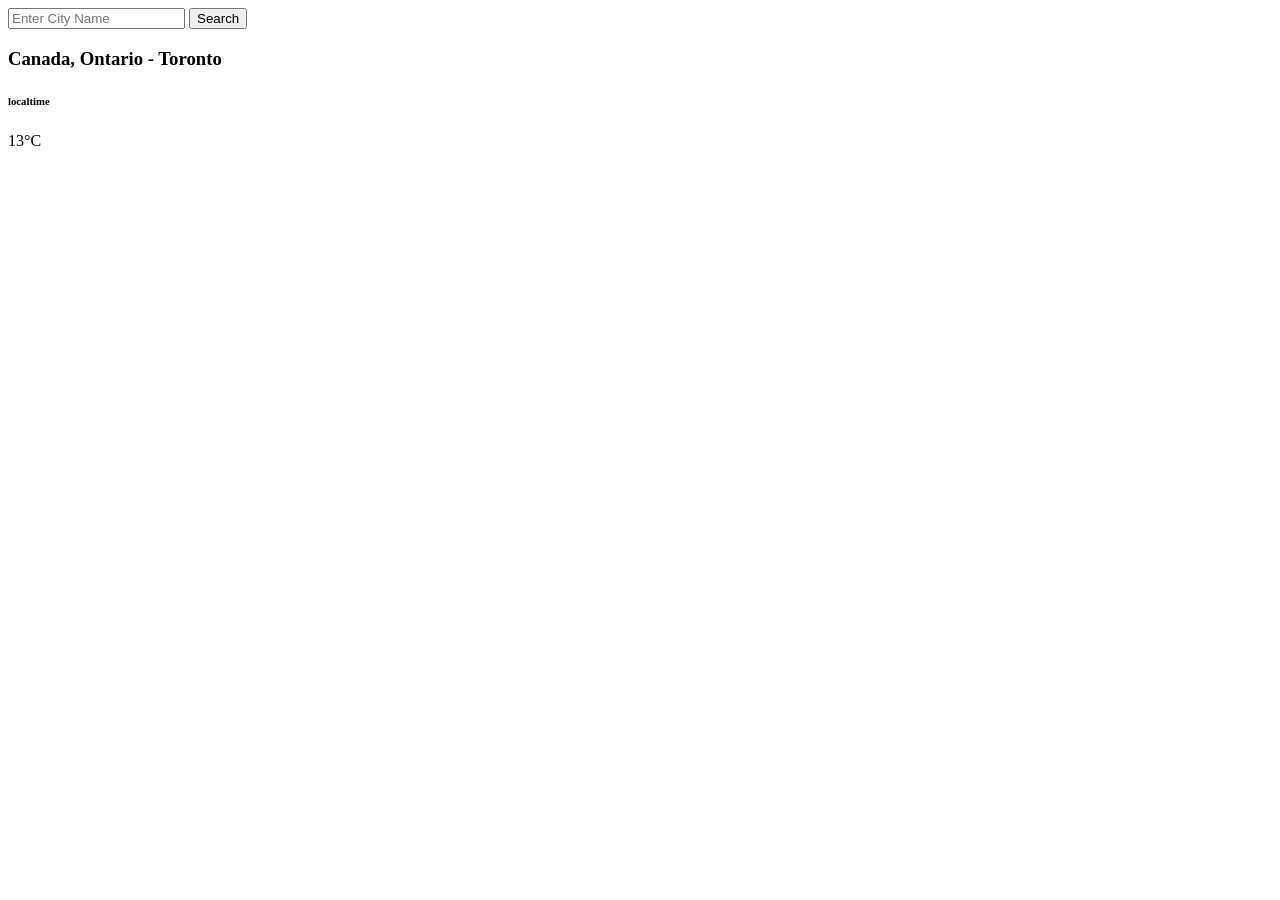
<file: index.html>
<!DOCTYPE html>
<html lang="en">
<head>
    <meta charset="UTF-8">
    <meta name="viewport" content="width=device-width, initial-scale=1.0">
    <title>Document</title>
</head>
<body>
    <div>
        <input id="city-input" type="text" placeholder="Enter City Name" />
        <button id="search-Button">Search</button>
    </div>
    <div>
        <h3 id="city-Name">Canada, Ontario - Toronto</h3>
        <h6 id="city-Time">localtime</h6>
        <p id="city-Temp">13°C</p>
    </div>
    <script src="weather.js"></script>
</body>
</html>
</file>
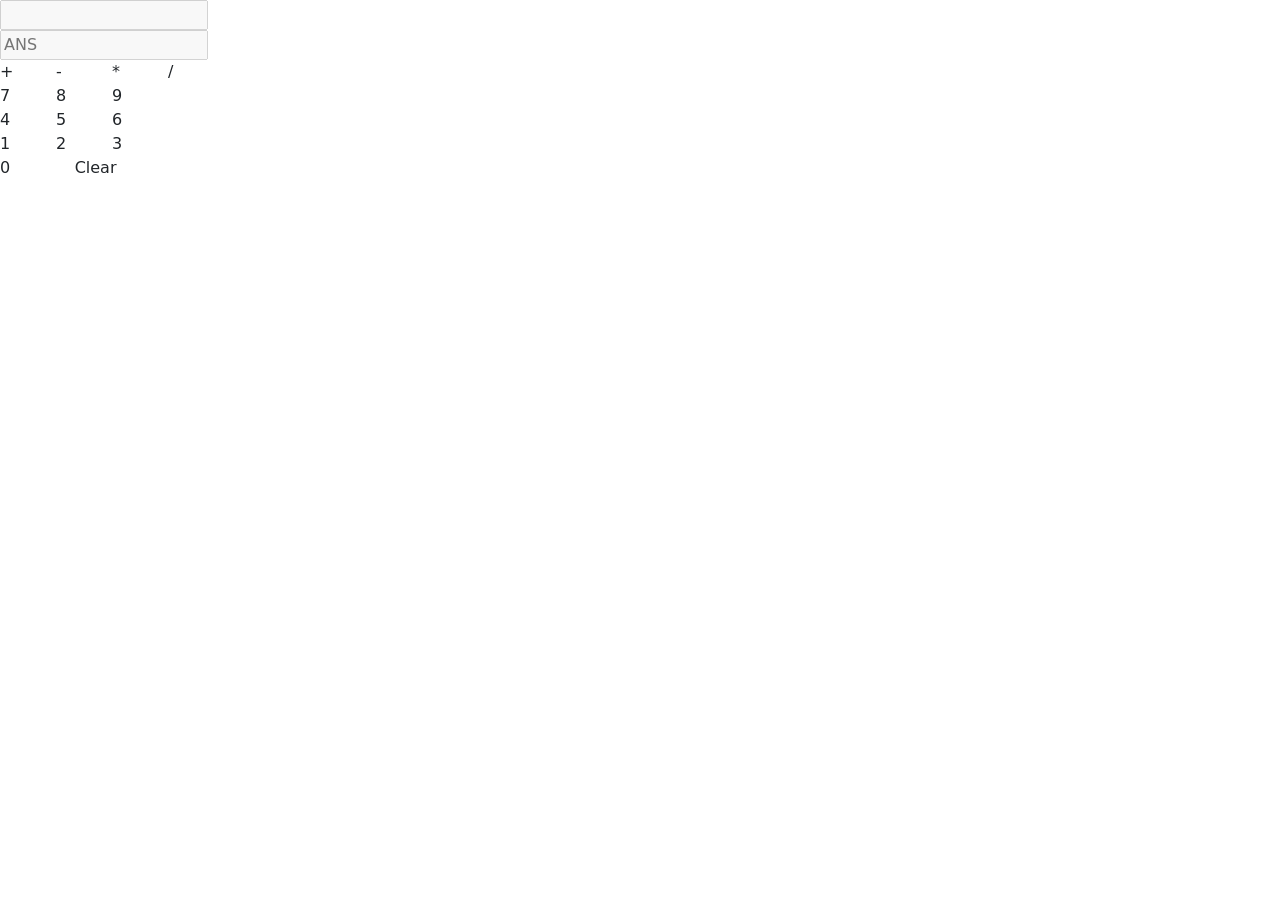
<file: CALCULATOR/index.html>
<!DOCTYPE html>
<html lang="en">
<head>
    <!-- Link Bootstrap CSS -->
    <link href="https://cdn.jsdelivr.net/npm/bootstrap@5.3.8/dist/css/bootstrap.min.css" rel="stylesheet">
    <link rel="stylesheet" href="style.css"/>
    <meta charset="UTF-8">
    <meta name="viewport" content="width=device-width, initial-scale=1.0">
    <title>Calculator</title>
</head>
<body>
    <div class="calculator-container">
        <div class="calculator">
            <!-- input for display number -->
            <input type="text" disabled id="number-input"/>
            <!-- input for display result -->
            <input placeholder="ANS" type="text" disabled id="input-result"/>
            <div class="button">
                <div class="row">
                    <!-- For row1 (Operators) -->
                   <div onClick="handleButton(this)" class="col col-sm- cal-buttons">+</div>
                   <div onClick="handleButton(this)" class="col cal-buttons">-</div>
                   <div onClick="handleButton(this)" class="col cal-buttons">*</div>
                   <div onClick="handleButton(this)" class="col cal-buttons">/</div>
                </div>
                <div class="row">
                    <!-- For row2 (7,8,9)-->
                    <div onClick="handleButton(this)" class="col col-3 cal-buttons">7</div>
                    <div onClick="handleButton(this)" class="col col-3 cal-buttons">8</div>
                    <div onClick="handleButton(this)" class="col col-3 cal-buttons">9</div>
                </div>
                <div class="row">
                    <!-- For row3 (4,5,6)-->
                    <div onClick="handleButton(this)" class="col col-3 cal-buttons">4</div>
                    <div onClick="handleButton(this)" class="col col-3 cal-buttons">5</div>
                    <div onClick="handleButton(this)" class="col col-3 cal-buttons">6</div>

                </div>
                <div class="row">
                    <!-- For row4 (1,2,3) -->
                    <div onClick="handleButton(this)" class="col col-3 cal-buttons">1</div>
                    <div onClick="handleButton(this)" class="col col-3 cal-buttons">2</div>
                    <div onClick="handleButton(this)" class="col col-3 cal-buttons">3</div>
                </div>
                <div class="row">
                    <!-- for row5 (0 and Clear) -->
                    <div onClick="handleButton(this)" class="col col-4 cal-buttons">0</div>
                    <div onClick="reset()" class="col col-8 cal-buttons">Clear</div>
                </div>
            </div>
        </div>
    </div>
    <script src="script.js"></script>
    <!-- Link Bootstrap JS -->
    <script src="https://cdn.jsdelivr.net/npm/bootstrap@5.3.8/dist/js/bootstrap.bundle.min.js"></script>

</body>
</html>
</file>
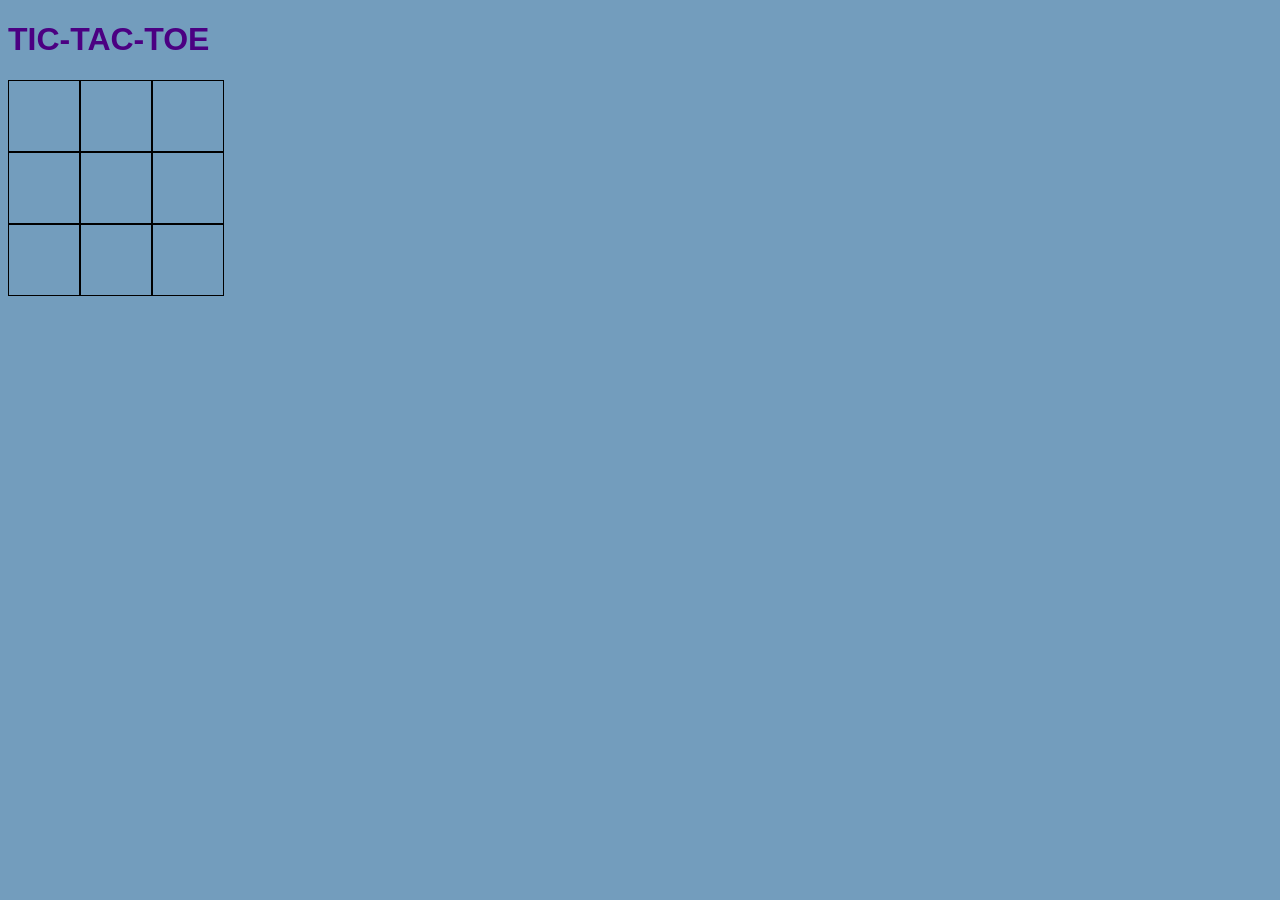
<file: tic-tac-toe/index.html>
<!DOCTYPE html>
<html lang="en">
<head>
    <meta charset="UTF-8">
    <meta name="viewport" content="width=device-width, initial-scale=1.0">
    <title>Tic-Tac-Toe</title>
    
    <h1 style="color:indigo;">TIC-TAC-TOE</h1>
    <style>
        body{
            font-family: "Segoie UI",'Segoe UI', Tahoma, Geneva, Verdana, sans-serif;
        }
        .row{
            display: flex;
        }
        .col{
            height: 70px;
            width: 70px;
            border: 1px solid black ;
            display: flex;
            justify-content: center;
            align-items: center;
            font-size: 30px;
            cursor: pointer;
        }
    </style>
</head>
<body style="background-color: rgb(115, 157, 189);">
    <div class="conatainer">
        <div class="grid">
           <div class="row">
            <div onClick="handleClick(this)" id="0" class="col"></div>
            <div onClick="handleClick(this)" id="1" class="col"></div>
            <div onClick="handleClick(this)" id="2" class="col"></div>
           </div>
           <div class="row">
            <div onClick="handleClick(this)" id="3" class="col"></div>
            <div onClick="handleClick(this)" id="4" class="col"></div>
            <div onClick="handleClick(this)" id="5" class="col"></div>
           </div>
           <div class="row">
            <div onClick="handleClick(this)" id="6" class="col"></div>
            <div onClick="handleClick(this)" id="7" class="col"></div>
            <div onClick="handleClick(this)" id="8" class="col"></div>
           </div>
        </div>
    </div>
    <script src="script.js"></script>
</body>
</html>
</file>
<file: CALCULATOR/style.css>
.calculator-container{
    width: 100vw;
    height: 100vh;
    display: flex;
    justify-content: centre;
    align-items: centre;
}
.calculator{
    height: 350px;
    width: 200px;
}
.cal-buttons{
    text-align: centre;
    cursor: pointer;
    border-radius: 20px;
}
.cal-buttons:hover{
    background-color:yellow;
}
</file>
